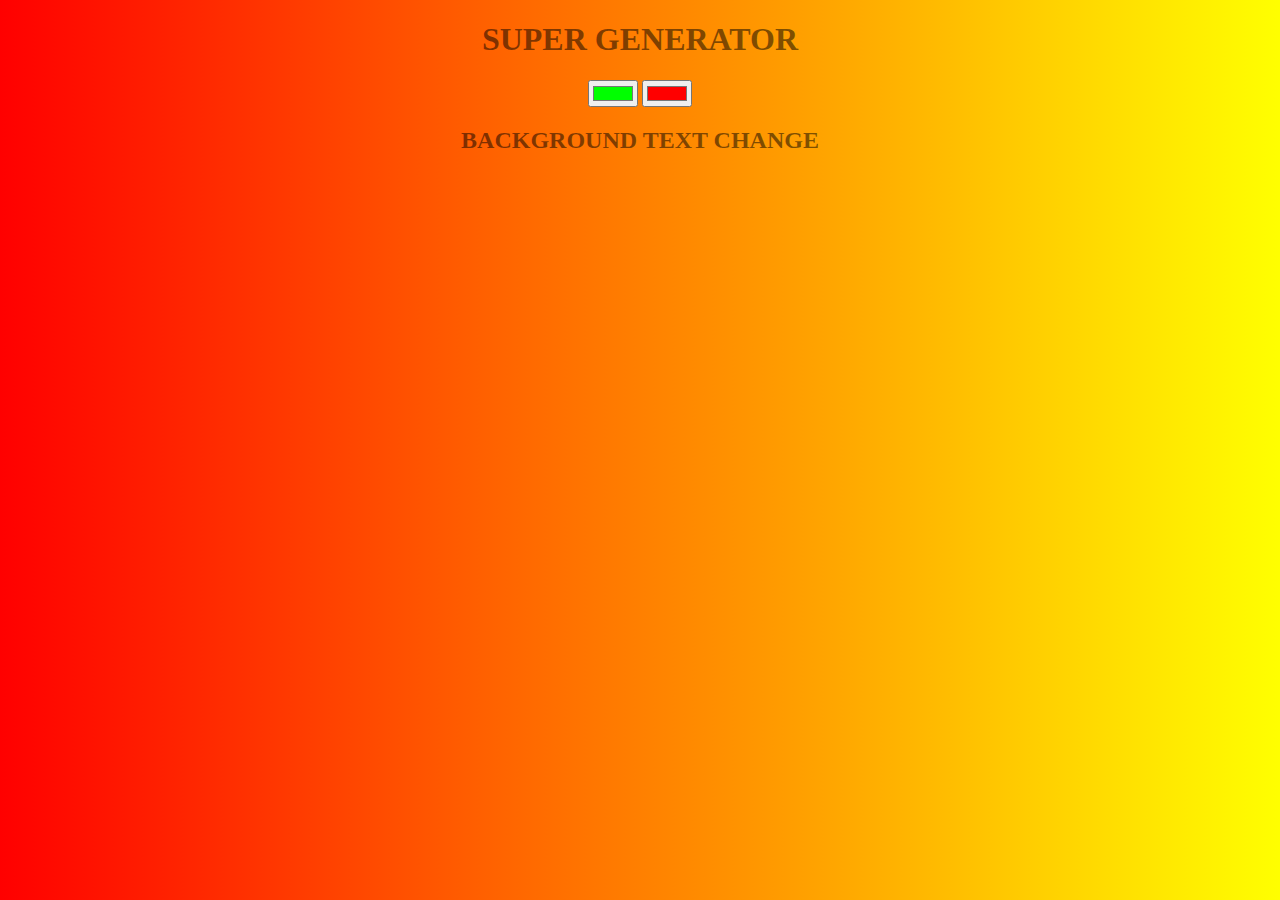
<file: index.html>
<!DOCTYPE html>
<!--[if lt IE 7]>      <html class="no-js lt-ie9 lt-ie8 lt-ie7"> <![endif]-->
<!--[if IE 7]>         <html class="no-js lt-ie9 lt-ie8"> <![endif]-->
<!--[if IE 8]>         <html class="no-js lt-ie9"> <![endif]-->
<!--[if gt IE 8]><!--> <html class="no-js"> <!--<![endif]-->
    <head>
        <meta charset="utf-8">
        <meta http-equiv="X-UA-Compatible" content="IE=edge">
        <title>Gradient Background</title>
        <meta name="description" content="">
        <meta name="viewport" content="width=device-width, initial-scale=1">
        <link rel="stylesheet" href="style.css">
    </head>
    <body class="colorbody">
        <!--[if lt IE 7]>
            <p class="browsehappy">You are using an <strong>outdated</strong> browser. Please <a href="#">upgrade your browser</a> to improve your experience.</p>
        <![endif]-->
        <h1>Super Generator</h1>
        <input class="color1" type="color" name="color1" value="#00ff00">
        <input class="color2" type="color" name="color2" value="#ff0000">
        <h2>Background text change</h2>
        <h3></h3>
        <script src="colorer.js" type="text/javascript"></script>
    </body>
</html>
</file>
<file: style.css>
body {
    color: rgba(0, 0, 0, .5);
    text-align: center;
    text-transform: uppercase;
    top: 15%;
    background: linear-gradient(90deg,  red, yellow);
}
</file>
